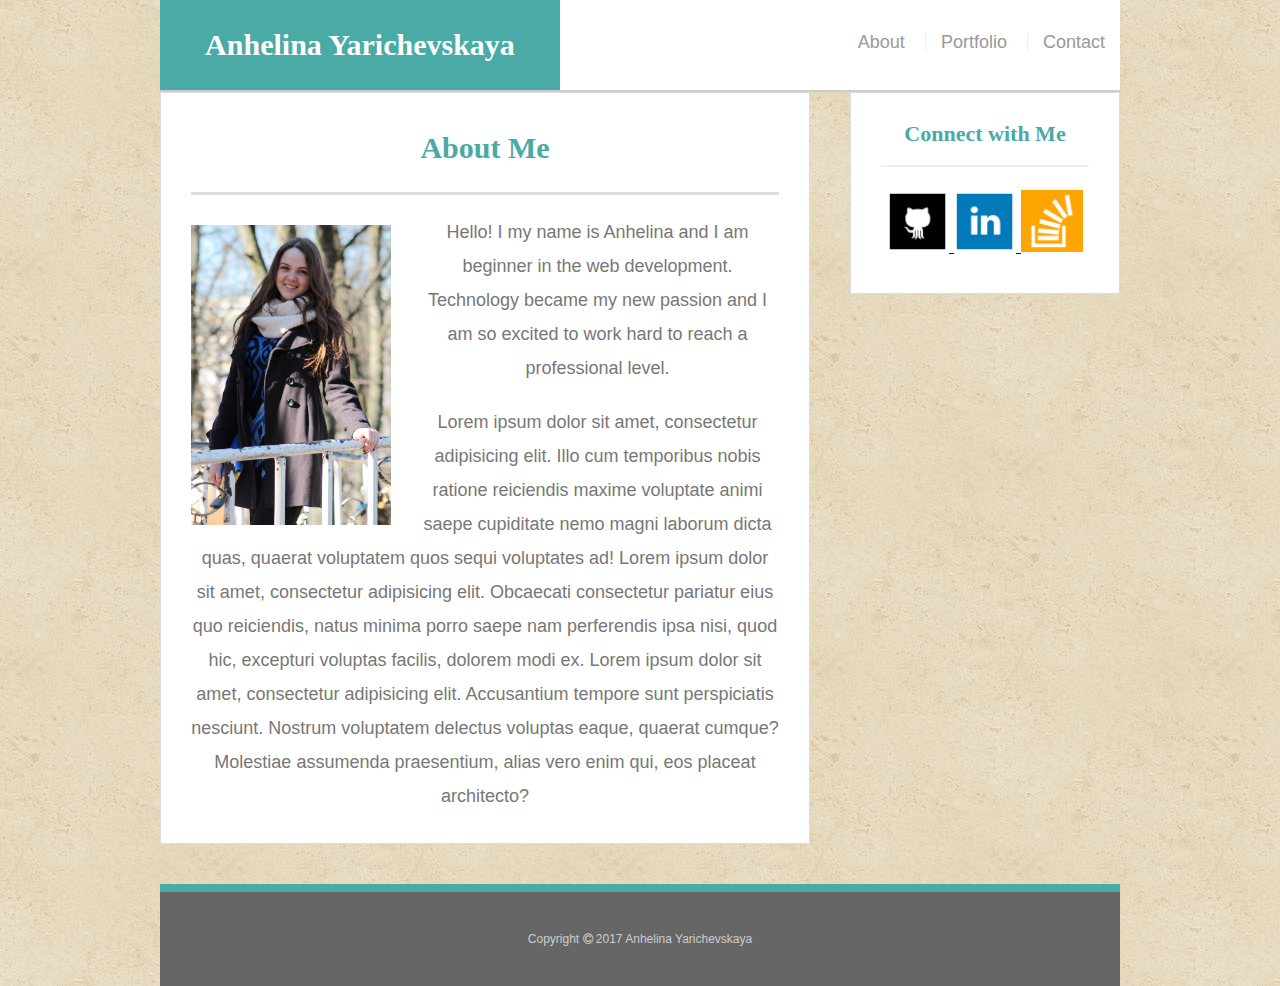
<file: index.html>
<!DOCTYPE html>
<html lang="en-us">
<head>
	<meta charset="utf-8">
	<title>About</title>
	<link rel="stylesheet" type="text/css" href="assets/css/reset.css" />
	<link rel="stylesheet" href="assets/font-awesome/css/font-awesome.min.css" />
	<link rel="stylesheet" type="text/css" href="assets/css/style.css" />
</head>
<body>
	<div id="page">
	    <header>
			<div class="top">
			    <a href="index.html" id="name-logo">Anhelina Yarichevskaya</a>
		        <nav>
			        <a href="index.html">About</a>
			        <a href="portfolio.html">Portfolio</a>
			        <a href="contact.html">Contact</a>
	            </nav>
	        </div>
	    </header>

	    <div class="content">
		    <section>
		        <h1>About Me</h1>
		        
		        <img src="assets/images/me.jpg" alt="Anhelina Yarichevskaya"/>
		        <div class="info">
			        <p>
				        Hello! I my name is Anhelina and I am beginner in the web development. Technology became my new passion and I am so excited to work hard to reach a professional level.
		            </p>
		            <p>
		    	        Lorem ipsum dolor sit amet, consectetur adipisicing elit. Illo cum temporibus nobis ratione reiciendis maxime voluptate animi saepe cupiditate nemo magni laborum dicta quas, quaerat voluptatem quos sequi voluptates ad!
		    	        Lorem ipsum dolor sit amet, consectetur adipisicing elit. Obcaecati consectetur pariatur eius quo reiciendis, natus minima porro saepe nam perferendis ipsa nisi, quod hic, excepturi voluptas facilis, dolorem modi ex.
		    	        Lorem ipsum dolor sit amet, consectetur adipisicing elit. Accusantium tempore sunt perspiciatis nesciunt. Nostrum voluptatem delectus voluptas eaque, quaerat cumque? Molestiae assumenda praesentium, alias vero enim qui, eos placeat architecto?

		            </p>
		        </div>
	        </section>
	
	        <div class="sidebar">
		        <h2>Connect with Me</h2>
		        
		        <a href="https://github.com/Anbroyar">
			        <img src="assets/images/github.png" alt="github" />
		        </a>
		
		        <a href="https://www.linkedin.com/in/anhelina-yarichevskaya-257b50145/">
			        <img src="assets/images/linkedin.png" alt="linkedin" />
		        </a>

		        <a href="https://stackoverflow.com/users/8712024/angelinayar">
			        <img src="assets/images/stackoverflow.png" alt="stackoverflow" />
		        </a>
	        </div>
	    </div>

	    <footer>
		    Copyright
		    <i class="fa fa-copyright" aria-hidden="true"></i>
		    2017 Anhelina Yarichevskaya  
	    </footer>
    </div>

</body>
</html>
</file>
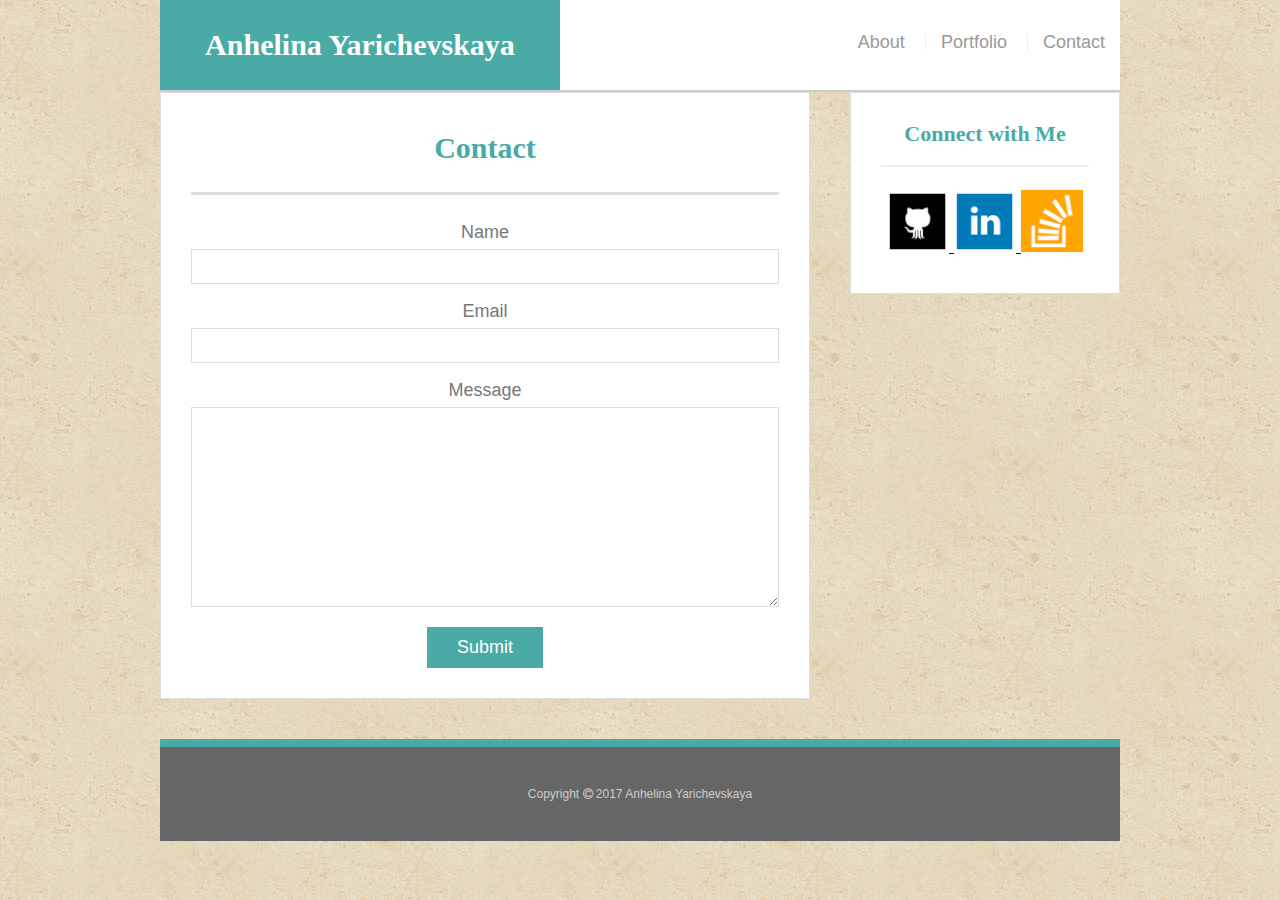
<file: contact.html>
<!DOCTYPE html>
<html lang="en-us">
<head>
	<meta charset="utf-8">
	<title>Contact</title>
	<link rel="stylesheet" type="text/css" href="assets/css/reset.css" />
	<link rel="stylesheet" href="assets/font-awesome/css/font-awesome.min.css" />
	<link rel="stylesheet" type="text/css" href="assets/css/style.css" />
</head>
<body>
	<div id="page">
		<header>
			<div class="top">
			    <a href="index.html" id="name-logo">Anhelina Yarichevskaya</a>
		        <nav>
			        <a href="index.html">About</a>
			        <a href="portfolio.html">Portfolio</a>
			        <a href="contact.html">Contact</a>
	            </nav>
	        </div>
	    </header>

	    <div class="content">
		    <section>
		        <h1>Contact</h1>
		        
		        <form id="contact-form">
			        <ul>
			        	<li>
			        		<label for="name">Name</label>
			                <input type="text" id="name" name="name" />
			            </li>
		            
			            <li>
			            	<label for="email">Email</label>
				            <input type="email" id="email" name="email" />
				        </li>
			        
			            <li>
			            	<label for="message">Message</label>
				            <textarea name="message" id="message" required="required"></textarea>
				        </li>
				    </ul>			        
				    <input type="submit" value="Submit">
			        </form>
	        </section>


	        <div class="sidebar">
		        <h2>Connect with Me</h2>
		        
		        <a href="https://github.com/Anbroyar">
			        <img src="assets/images/github.png" alt="github" />
		        </a>
		
		        <a href="https://www.linkedin.com/in/anhelina-yarichevskaya-257b50145/">
			        <img src="assets/images/linkedin.png" alt="linkedin" />
		        </a>

		        <a href="https://stackoverflow.com/users/8712024/angelinayar">
			        <img src="assets/images/stackoverflow.png" alt="stackoverflow" />
		        </a>
	        </div>
	    </div>

	    <footer>
		    Copyright
		    <i class="fa fa-copyright" aria-hidden="true"></i>
		    2017 Anhelina Yarichevskaya  
	    </footer>
    </div>

</body>
</html>
</file>
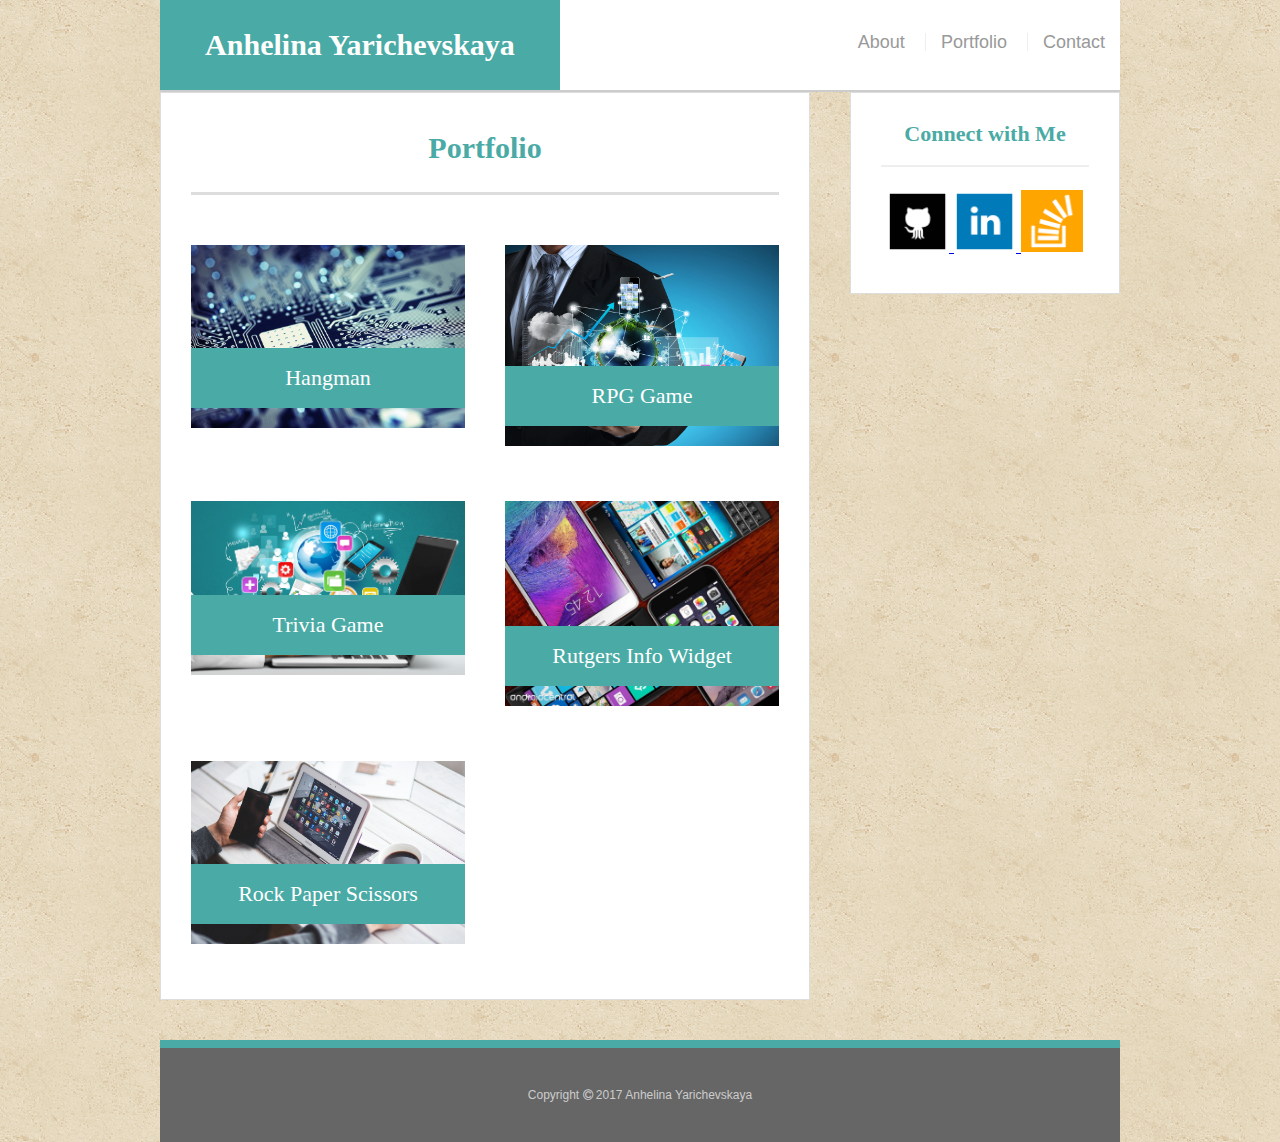
<file: portfolio.html>
<!DOCTYPE html>
<html lang="en-us">
<head>
	<meta charset="utf-8">
	<title>Portfolio</title>
	<link rel="stylesheet" type="text/css" href="assets/css/reset.css" />
	<link rel="stylesheet" href="assets/font-awesome/css/font-awesome.min.css" />
	<link rel="stylesheet" type="text/css" href="assets/css/style.css" />
</head>
<body>
	<div id="page">
		<header>
			<div class="top">
			    <a href="index.html" id="name-logo">Anhelina Yarichevskaya</a>
		        <nav>
			        <a href="index.html">About</a>
			        <a href="portfolio.html">Portfolio</a>
			        <a href="contact.html">Contact</a>
	            </nav>
	        </div>
	    </header>

	    <div class="content">
		    <section>
		        <h1>Portfolio</h1>
		        
		        <div class="block">
			        <h3>Hangman</h3>
			        <img src="assets/images/pic1.jpg" alt="angman" />
		        </div>

		        <div class="block">
			        <h3>RPG Game</h3>
			        <img src="assets/images/technology1.jpg" alt="RPG Game" />
	            </div>

		        <div class="block">
			        <h3>Trivia Game</h3>
			        <img src="assets/images/computer.jpg" alt="Trivia Game" />
		        </div>

		        <div class="block">
			        <h3>Rutgers Info Widget</h3>
			        <img src="assets/images/note.jpg" alt="Rutgers Info Widget" />
		        </div>

		        <div class="block">
			        <h3>Rock Paper Scissors</h3>
			        <img src="assets/images/impact.jpg" alt="Rock Paper Scissors" />
		        </div>
	        </section>

	        <div class="sidebar">
		        <h2>Connect with Me</h2>
		        
		        <a href="https://github.com/Anbroyar">
			        <img src="assets/images/github.png" alt="github" />
		        </a>
		
		        <a href="https://www.linkedin.com/in/anhelina-yarichevskaya-257b50145/">
			        <img src="assets/images/linkedin.png" alt="linkedin" />
		        </a>

		        <a href="https://stackoverflow.com/users/8712024/angelinayar">
			        <img src="assets/images/stackoverflow.png" alt="stackoverflow" />
		        </a>
	        </div>
	    </div>

	    <footer>
		    Copyright
		    <i class="fa fa-copyright" aria-hidden="true"></i>
		    2017 Anhelina Yarichevskaya  
	    </footer>
    </div>

</body>
</html>
</file>
<file: assets/css/style.css>
body {
	background-image: url("../images/vintage-concrete/vintage-concrete.png");
	color: #777;
	font-family: Arial, 'Helvetica Neue', Helvetica, sans-serif;
    text-align: center;
    font-size: 18px;
    line-height: 34px;
    width: 100%;
	max-width: 960px;
	margin: 0 auto;
	clear: both;
}
* {
    box-sizing: border-box;
}
#page {
	width: 100%;
	max-width: 960px;
	margin: 0 auto;
	clear: both;
}
h1,
h2,
h3,
p {
  margin-bottom: 20px;
}
p:last-child {
  margin-bottom: 0;
}

h1,h2,h3 {
	color: #4aaaa5;
	font-family: Georgia, Times, "Times New Roman", serif;
    font-weight: 700;
}
h1 {
  padding-bottom: 20px;
  font-size: 30px;
  line-height: 49px;
  border-bottom: 3px solid #ddd;
}
h2,
h3 {
  font-size: 22px;
}

header {
	z-index: 99;
	width: 100%;
	margin: 0 auto;
    overflow: auto;
    color: #fff;
    border-bottom: 2px solid #ccc;
	background-color: #fff;
}
.top {
	width: 100%;
	max-width: 960px;	
}

#name-logo {
	float: left;
	width: 400px;
    height: 90px;
    font-family: Georgia, Times, "Times New Roman", serif;
    font-size: 30px;
    font-weight: 700;
    line-height: 90px;
    color: #fff;
    text-align: center;
    text-decoration: none;
	background-color: #4aaaa5;
}	
nav {
	float: right;
    margin-top: 25px;
}
nav a {
  display: inline-block;
  padding-left: 15px;
  margin-left: 15px;
  line-height: 18px;
  color: #999;
  text-decoration: none;
  border-left: 1px solid #efefef;
}
nav a:first-child {
  border-left: 0 none;
}
nav a:last-child {
  margin-right: 15px;
}

.content {
	width: 960px;
	clear: both;

}
section {
	
	background-color: #fff;
	border: 1px solid #ddd; 
	float: left;	    
    width: 650px;
    padding: 30px;
    margin: 0 0 40px;
}
section img {
  float: left;
  width: 200px;
  height: auto;
  margin-top: 10px;
  margin-right: 25px;
}

.sidebar {
	
	background-color: #fff;
	float: right;
    width: 270px;
    padding: 30px;
    margin-bottom: 20px;
    border: 1px solid #ddd;
}
.sidebar h2 {
  padding-bottom: 20px;
  margin-bottom: 15px;
  line-height: 22px;
  border-bottom: 2px solid #eee;
}
.sidebar img{
	width: 62px;
    height: 62px;
    margin-top: 8px;
    margin-right: 5px;
}
.sidebar img:last-child {
  margin-right: 0;
}
footer {
	padding: 30px 0;
    clear: both;
    font-size: 12px;
    color: #fff;
    color: #ccc;
    text-align: center;
    background-color: #666;
    border-top: 8px solid #4aaaa5;
}
#contact-form ul {
	margin-bottom: 20px;
}
#contact-form li {
  margin-bottom: 10px;
}
label,
input[type=text],
input[type=email],
textarea {
  display: block;
  width: 100%;
}
input[type=text],
input[type=email],
textarea {
  height: 35px;
  padding: 0 10px;
  font-size: 14px;
  border: 1px solid #ddd;
}
textarea {
  height: 200px;
}
input[type=submit] {
  padding: 10px 30px;
  font-size: 18px;
  color: #fff;
  cursor: pointer;
  background-color: #4aaaa5;
  border: 0 none;
}

.block {
  position: relative;
  float: left;
  width: 274px;
  margin: 20px 0 25px;
  overflow: auto;
}
.block:nth-child(even) {
  margin-right: 40px;
}
.block img {
  width: 100%;
  border: 0 none;
  
}
.block h3 {
  position: absolute;
  bottom: 20px;
  width: 100%;
  padding: 15px;
  margin-bottom: 0;
  font-weight: 300;
  line-height: 30px;
  color: #fff;
  text-align: center;
  background-color: #4aaaa5;
  border-bottom: 0;
}
</file>
